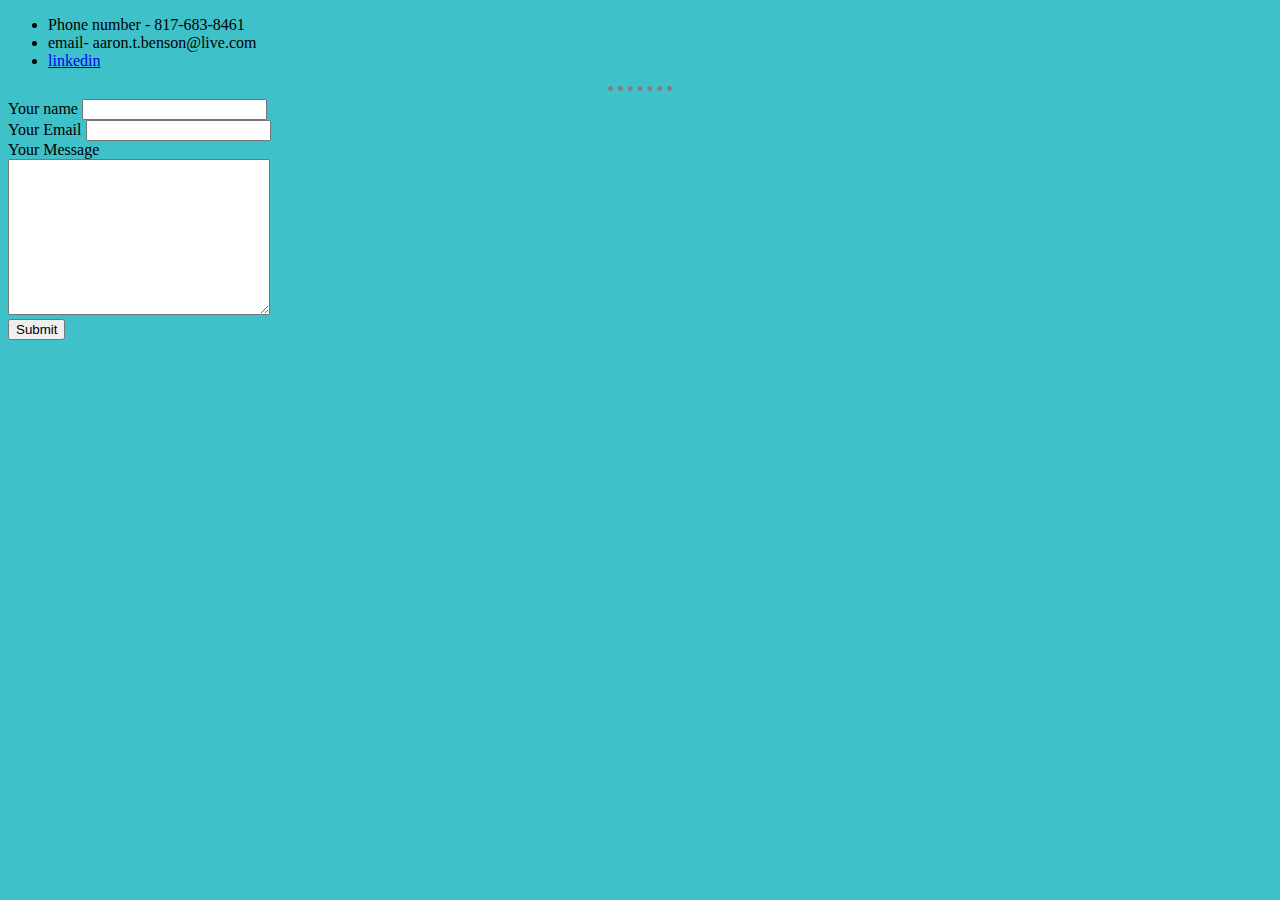
<file: contactme.html>
<!DOCTYPE html>
<html lang="en" dir="ltr">

<head>
  <meta charset="utf-8">
  <title>MY contact information</title>
  <link rel="stylesheet" href="css/styles.css">


</head>

<body>
  <ul>
    <li>Phone number - 817-683-8461</li>
    <li>email- aaron.t.benson@live.com</li>
    <li><a href="https://www.linkedin.com/in/aaron-benson-46615a175/">linkedin</a></li>
  </ul>
  <hr>
  <form action="mailto:Aaron.t.benson@live.com" method="post" enctype="text/plain">
    <label>Your name</label>
    <input type="text" name="yourName" value=""><br>
    <label>Your Email</label>

    <input type="email" name="yourEmail" value=""><br>
    <label >Your Message</label><br>
    <textarea name="yourMessage" rows="10" cols="30"></textarea><br>

    <input type="submit" name="">
  </form>


</body>

</html>
</file>
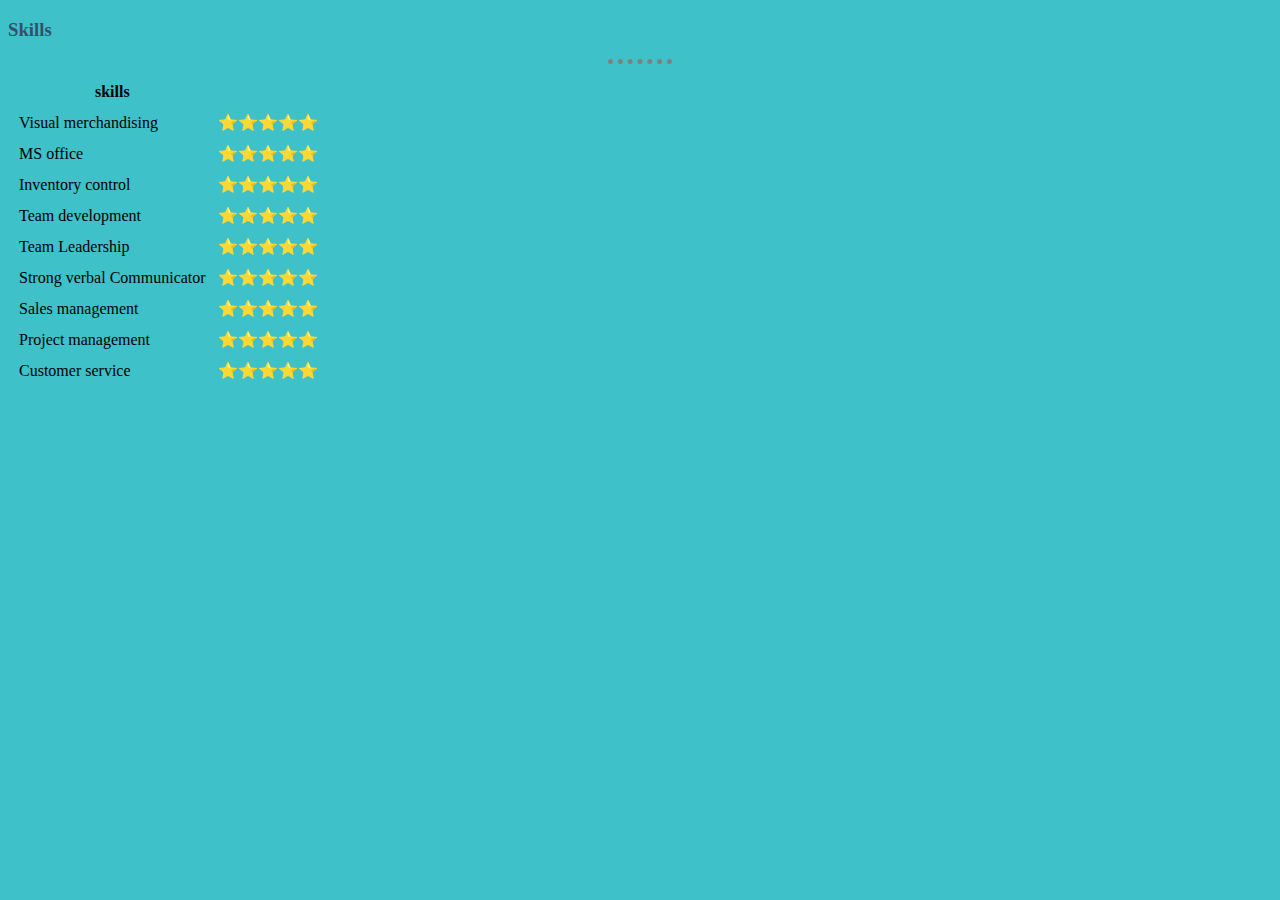
<file: skills.html>
<!DOCTYPE html>
<html lang="en" dir="ltr">

<head>
  <meta charset="utf-8">
  <title>My skils</title>
  <link rel="stylesheet" href="css/styles.css">
</head>

<body>
  <h3>Skills</h3>
  <table cellspacing=10>
    <thead>
      <tr>
        <th>skills</th>

      </tr>

    </thead>
    <tbody>

    </tbody>
    <tfoot>

    </tfoot>
    <tr>
      <td>Visual merchandising</td>
      <td>⭐⭐⭐⭐⭐</td>
    <tr>
      <td>MS office</td>
      <td>⭐⭐⭐⭐⭐</td>
    </tr>
    <tr>
      <td>Inventory control</td>
      <td>⭐⭐⭐⭐⭐</td>
    </tr>
    <tr>
      <td>Team development</td>
      <td>⭐⭐⭐⭐⭐</td>


    </tr>
    <tr>
      <td>Team Leadership</td>
      <td>⭐⭐⭐⭐⭐</td>
    </tr>
    <tr>
      <td>Strong verbal Communicator</td>
      <td>⭐⭐⭐⭐⭐</td>
    </tr>
    <tr>
      <td>Sales management</td>
      <td>⭐⭐⭐⭐⭐</td>

    </tr>
    <tr>
      <td>Project management</td>
      <td>⭐⭐⭐⭐⭐</td>
    </tr>
    <tr>
      <td>Customer service</td>
      <td>⭐⭐⭐⭐⭐</td>
    </tr>







    <hr>

</body>

</html>
</file>
<file: css/styles.css>
body {
  background-color: #3fc1c9;
}

hr {
  border-style: none;
  border-top-style: dotted;
  border-color: grey;
  border-width: 5px;
  width: 5%;
}

h1 {
  color: #364f6b;
}

h2 {
  color: #364f6b;
}

h3 {
  color: #364f6b;
}
</file>
